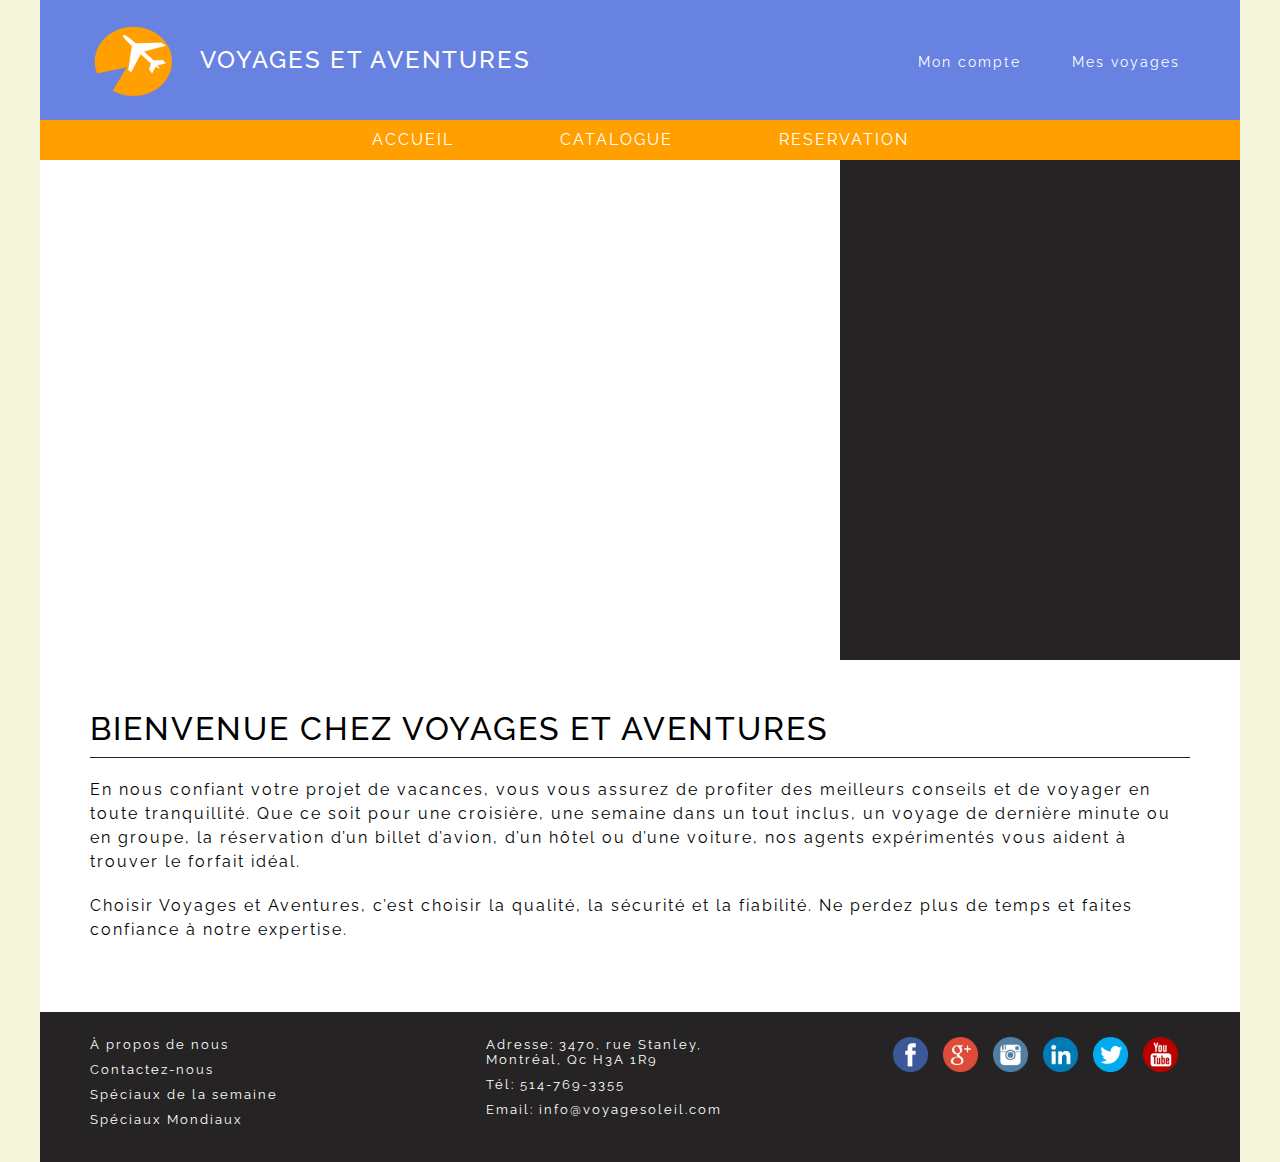
<file: index.html>
<!DOCTYPE html>
<html lang="fr">
<head>
    <meta charset="UTF-8">
    <title>Accueil</title>
    <link rel="stylesheet" href="css/style.css">
    <link href="https://fonts.googleapis.com/css?family=Raleway:100,200,300,400,500,600,700,800,900" rel="stylesheet">
</head>
<body>
<div id="wrapper">
    <header>
        <!--Menu secondaire-->

        <nav id="sec-nav">
            <a href="index.html">
                <img src="images/logo.png" alt="avion" id="logo"/>
                <h2 id="agence_name">Voyages et Aventures</h2>
            </a>
            <ul>
                <li>
                    <a href="#">Mon compte</a>
                </li>
                <li>
                    <a id="voyages" href="#">Mes voyages</a>
                </li>
            </ul>
        </nav>
        <!--Menu principal-->
        <nav id="main-menu">
            <ul>
                <li>
                    <a href="index.html">Accueil</a>
                </li>
                <li>
                    <a href="catalogue.html">Catalogue</a>
                </li>
                <li>
                    <a href="reservation.html">Reservation</a>
                </li>
            </ul>
        </nav>
    </header>
    <main>
        <div id="container_slider">
            <div id="slider_images">
                <ul id="slider_diapo_img"></ul>
            </div>
            <div id="slider_content">
                <ul id="slider_diapo_txt"></ul>
            </div>
        </div>
        <section class="clear">
            <h1>Bienvenue chez Voyages et Aventures</h1>
            <p>En nous confiant votre projet de vacances, vous vous assurez de profiter des meilleurs conseils et de voyager en toute tranquillité. Que ce soit pour une croisière, une semaine dans un tout inclus, un voyage de dernière minute ou en groupe, la réservation d’un billet d’avion, d’un hôtel ou d’une voiture, nos agents expérimentés vous aident à trouver le forfait idéal.</p>
            <p>Choisir Voyages et Aventures, c’est choisir la qualité, la sécurité et la fiabilité. Ne perdez plus de temps et faites confiance à notre expertise.</p>
        </section>
    </main>
    <footer>
        <!--Voici le pied de page-->
        <div class="colonne">
            <ul>
                <li>
                    <a href="#">À propos de nous</a>
                </li>
                <li>
                    <a href="#">Contactez-nous</a>
                </li>
                <li>
                    <a href="#">Spéciaux de la semaine</a>
                </li>
                <li>
                    <a href="#">Spéciaux Mondiaux</a>
                </li>
            </ul>
        </div>
        <!--Voici l'information de la compagnie-->
        <div class="colonne">
            <ul>
                <li>Adresse: 3470, rue Stanley, Montréal, Qc H3A 1R9</li>
                <li>Tél: 514-769-3355</li>
                <li>Email: info@voyagesoleil.com</li>
            </ul>
        </div>
        <!--Voici les reseaux sociaux de la compagnie-->
        <div class="colonne">
            <a href="https://fr-ca.facebook.com/"><img id="facebook" src="images/social/facebook.png"  alt="lien facebook"/></a>
            <a href="https://plus.google.com/collections/featured?hl=fr"><img id="google" src="images/social/google_plus.png" alt="lien google"/></a>
            <a href="https://www.instagram.com/?hl=fr"><img id="instagram" src="images/social/instagram.png" alt="lien instagram"/></a>
            <a href="https://www.linkedin.com/uas/login"><img id="linkedin" src="images/social/linkedin.png" alt="lien linkedin"/></a>
            <a href="https://twitter.com/?lang=fr"><img id="twitter" src="images/social/twitter.png" alt="lien twitter"/></a>
            <a href="https://www.youtube.com/?hl=fr&gl=CA"><img id="youtube" src="images/social/youtube.png" alt="lien youtube"/></a>
        </div>
    </footer>
</div>
<script src="http://p86-tp-forfaits.projetisi.com/script/forfaits.js"></script>
<script src="https://ajax.googleapis.com/ajax/libs/jquery/3.1.1/jquery.min.js"></script>
<script src="script/slider.js"></script>
</body>
</html>
</file>
<file: css/style.css>
/* RESET CSS */
* {
	box-sizing: border-box;
	margin: 0;
	padding: 0;
}

/* GLOBAL CSS */
body {
	font-family: 'Raleway', sans-serif;
	letter-spacing: 2px;
	font-weight: 400;
	background-color: beige;
	margin: 0;
}

#wrapper {
	margin: 0 auto;
	width: 1200px;
	background-color: #fff;
}
.clear {
	clear: both;
}
h1,h2,h3,h4,h5,h6 {
	text-transform: uppercase;
	letter-spacing: 2px;
	font-weight: 500;
	padding-bottom: 10px;
}
h1 {
	border-bottom: 1px solid #252323;
	margin-bottom: 20px;
}
ul > li {
	list-style-type: none;
}
a {
	text-decoration: none;
}

/* Les couleurs du site 
#6882e1 : Bleu
#ffa000 : Orange */

/******************* HEADER *******************/

header {
	background-color: #6882e1;
	width: 100%;
}

/* Navigation secondaire */

#sec-nav {
	width: 100%;
	height: 120px;
	padding: 10px 50px;
}
#sec-nav > a {
	display: inline-block;
	height: 100px;
	line-height: 100px;
}
#logo{
	width: 90px;
	float: left;
	padding-top: 10px;
}
#agence_name {
	color: #fff;
	float: left;
	text-transform: uppercase;
	letter-spacing: 2px;
	font-weight: 500;
	vertical-align: middle;
	margin-left: 20px;
}
#sec-nav ul {
	display: inline;
	float: right;
	height: 100px;
	line-height: 100px;
}
#sec-nav  ul > li {
	display: inline-block;	
	font-size: 0.9em;
	margin-left: 25px;
}
#sec-nav ul li > a {
	color: #fff;
	height: 35px;
	line-height: 35px;
	padding: 10px;
	vertical-align: middle;
}
#sec-nav ul li > a:hover {
	background-color: #ffa000;
}

/* Navigation principale */
#main-menu {
	background-color: #ffa000;
	width: 100%;
	text-align: center;
}
#main-menu ul {
	display: inline;
}
#main-menu ul > li {
	display: inline-block;
	height: 40px;
	line-height: 40px;
	text-transform: uppercase;
	letter-spacing: 2px;
}
#main-menu ul li > a {
	display: inline-block;
	color: #fff;
	height: 30px;
	line-height: 30px;
	padding: 0 50px;
}
#main-menu >ul >li a:hover{
	background-color: #6882e1;
}

/******************* Page ACCUEIL *******************/
main{
	width: 100%;
}
/* Debut Banner */
#container_slider{
   	width: 100%;
}
#slider_images {
	float: left;
	width: 800px;
    height: 500px;
	overflow: hidden;
    position: relative;
}
ul#slider_diapo_img {
    width: 4800px;
    height: 500px;
    position: absolute;
    top: 0;
    left: 0;
    transition: left 500ms ease-in-out;
}
ul#slider_diapo_img > li {
    display: block;
    float: left;
    width: 800px;
    height: 500px;
}
#slider_content{
	float: left;
	width: 400px;
	height: 500px;
	overflow: hidden;
	position: relative;
	background-color: #252323;

}
ul#slider_diapo_txt {
	width: 400px;
	height: 3000px;
	position: absolute;
	top: 0;
	left: 0;
	transition: top 300ms;
}
ul#slider_diapo_txt > li {
	display: block;
	float: left;
	width: 400px;
	height: 500px;
	color: #fff;
	padding: 50px;
    opacity: 1;
    transition: opacity 0.3s ease-in;
}
.slider_info h2, .slider_info h4 {
	padding-bottom: 10px;
}
.slider_info h4 {
	color: #5D5D5D;
	border-bottom: 1px solid #fff;
	margin-bottom: 20px;
}
.slider_info p {
	padding-bottom: 10px;
	font-size: 0.8em;
	line-height: 2em;
}
.slider_info > .slider_prix {
	font-size: 1.3em;
	color: #ffa000;
}
/* Fin Banner */
section {
	padding:50px;
}
section > p {
	margin-bottom: 20px;
    line-height: 1.5em;
}

/******************* CATALOGUE *******************/

#content {
	margin-top: 30px;
}
#accordion_cats h3 {
	margin-bottom: 5px;
	background-color: #6882e1;
	color: white;
	cursor: pointer;
	padding: 20px;
	width: 100%;
	text-align: left;
	letter-spacing: 2px;
	transition: 0.4s;
	display: inline-block;
}
#accordion_cats h3:hover, #accordion_cats h3.active{
	background-color: #ffa000;
}
#accordion_cats > div{
	display: none;
}
ul.forfait_list {
	background-color: white;
}
li.forfait {
	clear: both;
	display: block;
	width: 100%;
	height: 185px;
	position: relative;
	list-style-type: none;
}
li.forfait:last-of-type {
	margin-bottom: 25px;
}

.forfait img {
	display: inline-block;
	float: left;
	margin: 25px 25px 0 25px;
}
div.forfait_desc {
	float: left;
	width: 72%;
	height: 158px;
	margin-top: 25px;
	position: relative;
}
.forfait_desc h4 {
	font-size: 20px;
	letter-spacing: 2px;
	margin-top: 10px;
	border-bottom: 1px solid #252323;
}
#prix {
	float: right;
	color: #ffa000;
	letter-spacing: 2px;
	font-weight: bold;
}
.forfait_desc p:first-of-type {
	margin-top: 20px;
}
.forfait_desc p {
	font-size: 0.9em;
	line-height: 1.5em;
	letter-spacing: 2px;
}
.forfait_detail {
	display: inline-block;
	position: absolute;
	bottom: 0;
	left: 0;
	background-color: #252323;
	color: #ffa000;
	letter-spacing: 2px;
	font-weight: 500;
	padding: 10px 25px;
	text-align: center;
	vertical-align: middle;
	text-decoration: none;
	cursor: pointer;
	transition: all 0.3s ease-in-out;
}
.forfait_detail:hover {
	background-color: #ffa000;
	color: #252323;
}
/* Light Box */
/*#detail_produit {
	display : none;
	background: white;
	border-radius: 10px;
	margin: 50px auto;
	position: relative;
	width: 500px;
	padding: 40px;
}*/
#mb_detail_forfait {
	position: relative;
	font-size: 14px;
}
#mb_detail_forfait h2 {
	border-bottom: 1px solid #252323;
}
#mb_detail_forfait .info{
	margin: 25px 0;
	color: #6882e1;
	letter-spacing: 2px;
	font-style: italic;
	font-weight: bold;
}
/* Debut slider de la Lightbox */
#cat_imag{
	float: left;
	width: 500px;
	height: 200px;
	overflow: hidden;
	position: relative;
	margin-bottom: 25px;
	margin-right: 40px;
}
ul#images_list {
	width: 1500px;
	height: 200px;
	position: absolute;
	top: 0;
	left: 0;
	transition: left 500ms;
}
ul#images_list > li {
	display: inline-block;
	width: 500px;
	height: 400px;
}
ul#images_list > li img {
	 width: 500px;
	 height: 300px;
}
/* Fin slider de la Lightbox */
#forf_info {
	float: left;
	width: 300px;
	height: 200px;
	font-weight: bold;
	text-align: left;
	letter-spacing: 2px;
	line-height: 1.5em;
}
#forf_info .un {
	margin-top: 50px;
}
/* Description du forfait */
#div_details_content {
	clear: both;
	line-height: 1.5em;
}
#div_details_content h3 {
	letter-spacing: 2px;
}

#mb_detail_forfait .reservation{
	display: inline-block;
	margin-top: 25px;
	background-color: #252323;
	color: #ffa000;
	letter-spacing: 2px;
	font-weight: 500;
	padding: 10px 25px;
	text-align: center;
	vertical-align: middle;
	text-decoration: none;
	cursor: pointer;
	transition: all 0.3s ease-in-out;
}
#mb_detail_forfait .reservation:hover {
	background-color: #ffa000;
	color: #252323;
}


#mb_detail_forfait .contact {
	margin-top: 15px;
}

.mb_container {
	display:none;
	position: fixed;
	bottom: 0;
	left: 0;
	top: 0;
	right: 0;
	width: 100%;
	margin-right: auto;
	margin-left: auto;
	z-index: 100;
}

.mb_container > .mb_background {
	display: block;
	background-color: black;
	opacity: 0.8;
	position: absolute;
	top: 0;
	bottom: 0;
	width: 100%;
}

/* Seconde boite de dialogue */
#mb_detail_forfait {
	background: white;
	display: none;
	margin: 50px auto;
	position: relative;
	width: 1000px;
	padding: 40px;
	border: 10px solid #ffa000;
	height: 800px;
	overflow-y: scroll;
}


 
/******************* Page de RESERVATION *******************/

#reservation_header {
	height: 210px;
	margin-top: 50px;
	background-color: #252323;
	color: #fff;
}
#reservation_header > img {
	float: left;
	padding: 26px;
}
#reservation_header > div {
	float: left;
	width: 65%;
	padding-left: 100px;
}
#reservation_header h2 {
	padding: 25px 0 10px;
}
#reservation_header h4 {
	color: #5D5D5D;
	padding-bottom: 10px;
	border-bottom: 1px solid #fff;
}
#reservation_header p:first-of-type {
	margin-top: 20px;
}
#reservation_header p {
	line-height: 1.5em;
	letter-spacing: 2px;
	font-size: 0.9em;
	font-weight: 200;
}

/* Debut du formulaire */
fieldset {
	margin: 50px 0;
	padding: 25px;
}
legend {
	text-transform: uppercase;
	letter-spacing: 2px;
	padding: 0 20px;
	font-weight: 500;
}
form li {
	margin: 20px 0;
}
form li label:nth-of-type(2) {
	padding-left: 50px;
}
label {
	display: inline-block;
	letter-spacing: 2px;
	width: 25%;
}
input {
	letter-spacing: 2px;
	padding-left: 10px;
}
#client input {
	width: 40%;
}
#voyage input {
	width: 20%;
}
fieldset#voyage {
	position: relative;
}
#form_resa .error {
	border : 2px solid red;
}
#form_resa .error_msg {
	display : inline-block;
	margin:0 0 0 40px;
	font-size: 0.9em;
	color:red;
}
img.ui-datepicker-trigger {
	position: absolute;
	top: 62px;
	left: 500px;
	height: 20px;
	cursor: pointer;
}
/* Fin du formulaire */
/* Debut du tableau recapitulatif */
table {
	width: 100%;
	letter-spacing: 2px;
	/*border: 1px solid #252323;*/
	margin: 50px 0;
	border-collapse: collapse;
}
caption {
	font-size: 1.25em;
	text-transform: uppercase;
	letter-spacing: 2px;
	padding: 20px;
}
thead {
	text-align: left;
	background-color: #252323;
	color: #fff;
}
thead th {
	padding: 20px 25px;
	font-weight: 500;
	text-transform: uppercase;
	border: 1px solid #252323;
}
td {
	padding: 10px 20px 10px 25px;
	font-size: 0.9em;
	height: 35px;
	line-height: 35px;
	border: 1px solid #252323;
}
tbody tr:last-of-type {
	text-transform: uppercase;
	font-weight: 500;
}
tbody tr:last-of-type td:last-of-type {
	color: #ffa000;
}
/* Fin du tableau recapitulatif */
/* Boutons de validation de la reservation */
#validation {
	display: inline-block;
	margin: 0 25%;
}
input[type="submit"]#ok, input[type="submit"]#cancel {
	text-transform: uppercase;
	padding: 10px 40px;
	cursor: pointer;
	background-color: #fff;
	border: 1px solid #252323;
	color: #ffa000;
	margin: 0 50px;
}
input[type="submit"]#ok:hover, input[type="submit"]#cancel:hover {
	background-color: #252323;
	text-transform: uppercase;
	padding: 10px 40px;
	cursor: pointer;
	margin: 0 50px;
}
#confirmation,
#annulation {
	background: white;
	display: none;
	margin: 50px auto;
	position: relative;
	width: 1200px;
	/*height:400px;*/
	padding: 40px;
	border: 10px solid #ffa000;
	overflow-y: scroll;
}
#confirmation h3,
#annulation h3{
	margin-bottom: 25px;
	border-bottom: 1px solid #252323;
}
#confirmation .ok,
#confirmation .cancel,
#annulation .cancel {
	display: inline-block;
	margin: 25px 25px 0 0;
	background-color: #252323;
	color: #ffa000;
	letter-spacing: 2px;
	font-weight: 500;
	padding: 10px 25px;
	text-align: center;
	vertical-align: middle;
	text-decoration: none;
	cursor: pointer;
	transition: all 0.3s ease-in-out;
}
#confirmation .ok:hover,
#confirmation .cancel:hover,
#annulation .cancel:hover{
	background-color: #ffa000;
	color: #252323;
}
/******************* FOOTER *******************/
footer {
	background-color: #252323;
	height: 150px;
	font-size: 0.8em;
}
.colonne {
	float: left;
	padding: 25px 50px;
	width: 33%;
} 
.colonne li{
	display: block;
	color: #fff;
	padding-bottom: 10px;
}
footer > div:nth-of-type(3){
	text-align: right; 
}
.colonne li > a {
	color: #fff;
}
.colonne a img{
	height: 35px;
	padding-left: 10px;
}
#coordonnees {
}
#coordonees ul{
	list-style-type: none;
	height: 10px;
	color: black;
}
#coordonnees li{
	color: black;
}

#top{
	float: right;
	margin-top:40px;
}
#top img{
		height: 55px;
}
</file>
